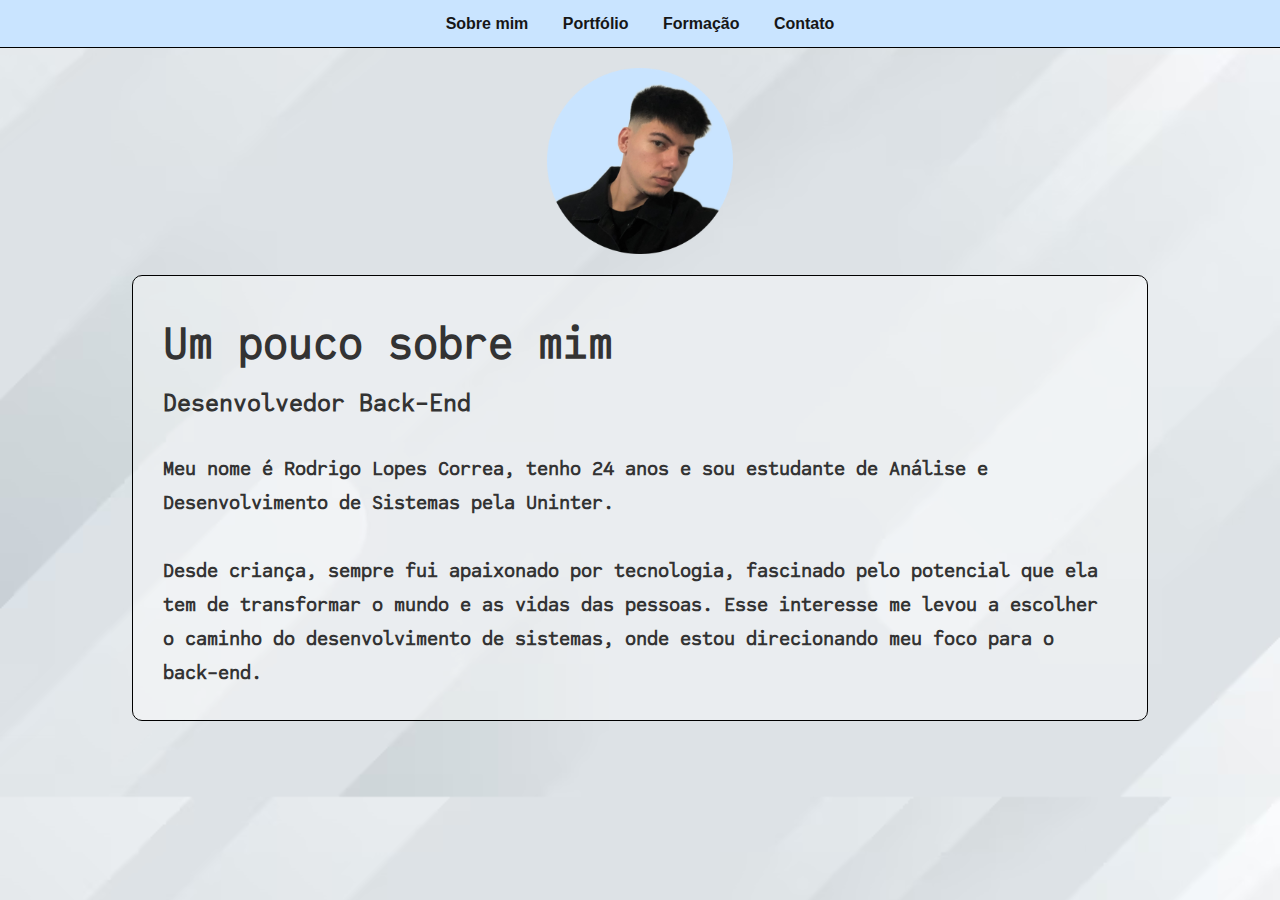
<file: index.html>
<!DOCTYPE html>
<html lang="pt-br">
<head>
    <meta charset="UTF-8">
    <meta name="viewport" content="width=device-width, initial-scale=1.0">
    <title>Sobre mim</title>
    <link rel="stylesheet" href="styles.css">
</head>
<body>
    <header>
        <nav>
            <ul>
                <!-- Menu de navegação do portfólio -->
                <li><a href="index.html">Sobre mim</a></li>
                <li><a href="portfolio.html">Portfólio</a></li>
                <li><a href="formacao.html">Formação</a></li>
                <li><a href="contato.html">Contato</a></li>
            </ul>
        </nav>
    </header>

    <main>
        <div>
            <img src="imagens/rodrigopng.png" alt="Foto de Rodrigo" class="idid">
            <!-- Imagem de apresentação -->
        </div>
        <div class="index">
            <!-- Container principal do conteúdo com título, subtítulo e parágrafo -->
            <h1 class="titulo">Um pouco sobre mim</h1>
            <h4 class="dev">Desenvolvedor Back-End</h4>
            <br>
            <p class="texto">Meu nome é Rodrigo Lopes Correa, tenho 24 anos e sou estudante de Análise e Desenvolvimento de Sistemas pela Uninter.<br> <br> Desde criança, sempre fui apaixonado por tecnologia, fascinado pelo potencial que ela tem de transformar o mundo e as vidas das pessoas. Esse interesse me levou a escolher o caminho do desenvolvimento de sistemas, onde estou direcionando meu foco para o back-end. </p>
        </div>
    </main>

</body>
</html>
</file>
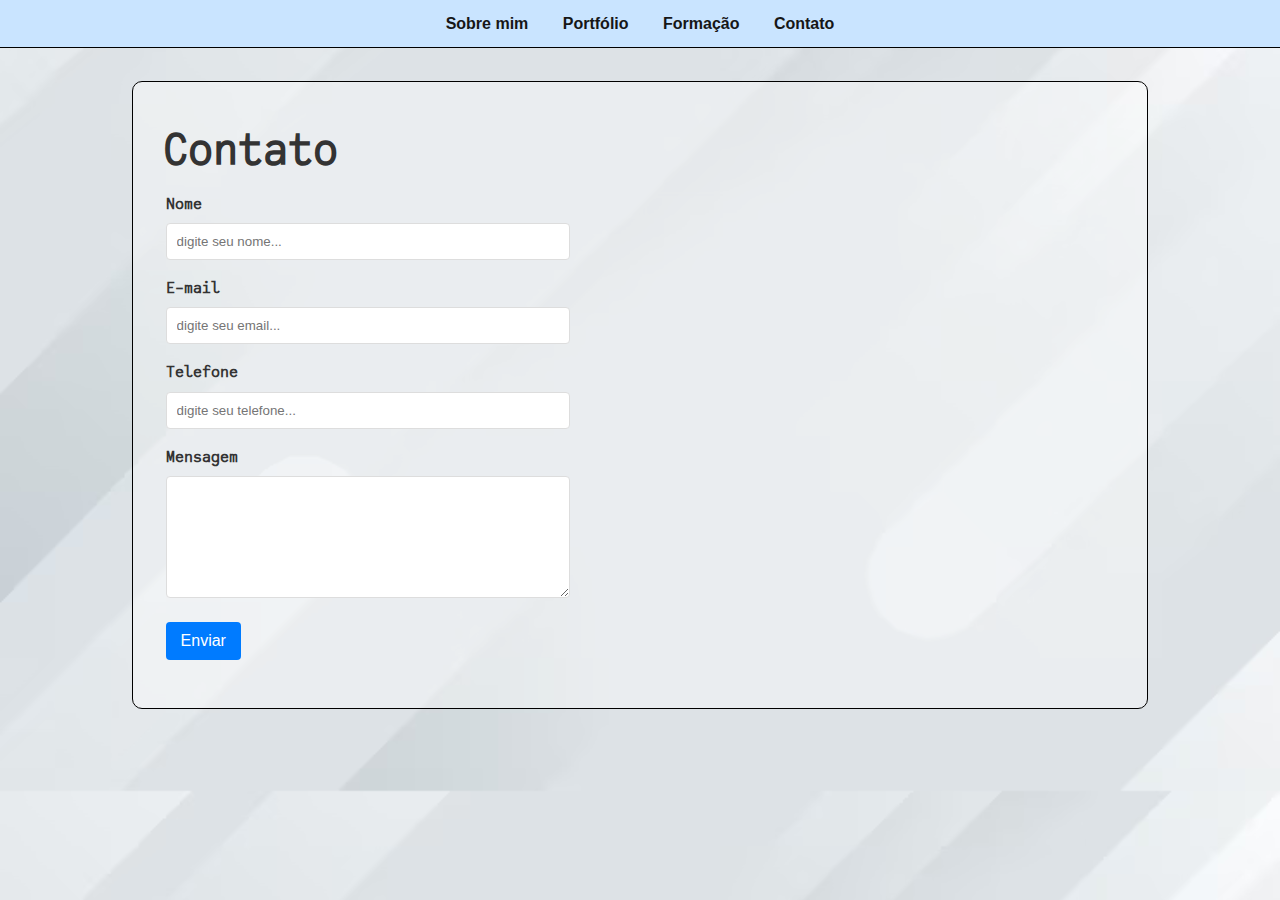
<file: contato.html>
<!DOCTYPE html>
<html lang="pt-br">
<head>
    <meta charset="UTF-8">
    <meta name="viewport" content="width=device-width, initial-scale=1.0">
    <title>Contato</title>
    <link rel="stylesheet" href="styles.css">
</head>
<body>
    <header>
        
        <nav>
            <ul>
                <!-- Menu de navegação do portfólio -->
                <li><a href="index.html">Sobre mim</a></li>
                <li><a href="portfolio.html">Portfólio</a></li>
                <li><a href="formacao.html">Formação</a></li>
                <li><a href="contato.html">Contato</a></li>
            </ul>
        </nav>
    </header>
    <main>
        <div class="index">
            <h1 class="titulo">Contato</h1>
            <form>
                <!-- Formulário de contato -->
                <div class="form-container">
                        <div class="form-group">
                            <label for="nome">Nome</label>
                            <input type="text" id="nome" name="nome" placeholder="digite seu nome..." required>
                            <!-- Campo para inserir o nome, marcado como obrigatório -->
                        </div>
                        <div class="form-group">
                            <label for="email">E-mail</label>
                            <input type="email" id="email" name="email" placeholder="digite seu email..." required>
                            <!-- Campo para inserir o e-mail, com validação para formato de e-mail -->
                        </div>
                        <div class="form-group">
                            <label for="telefone">Telefone</label>
                            <input type="tel" id="telefone" name="telefone" placeholder="digite seu telefone..." required>
                            <!-- Campo para inserir o telefone, marcado como obrigatório -->
                        </div>
                        <div class="form-group">
                            <label for="mensagem">Mensagem</label>
                            <textarea id="mensagem" name="mensagem" required></textarea>
                            <!-- Campo para a mensagem, obrigatório -->
                        </div>
                        <div class="form-group">
                            <button type="submit">Enviar</button>
                            <!-- Botão de envio -->
                        </div>
                </fieldset>
            </form>
        </div>


    </main>

</body>
</html>
</file>
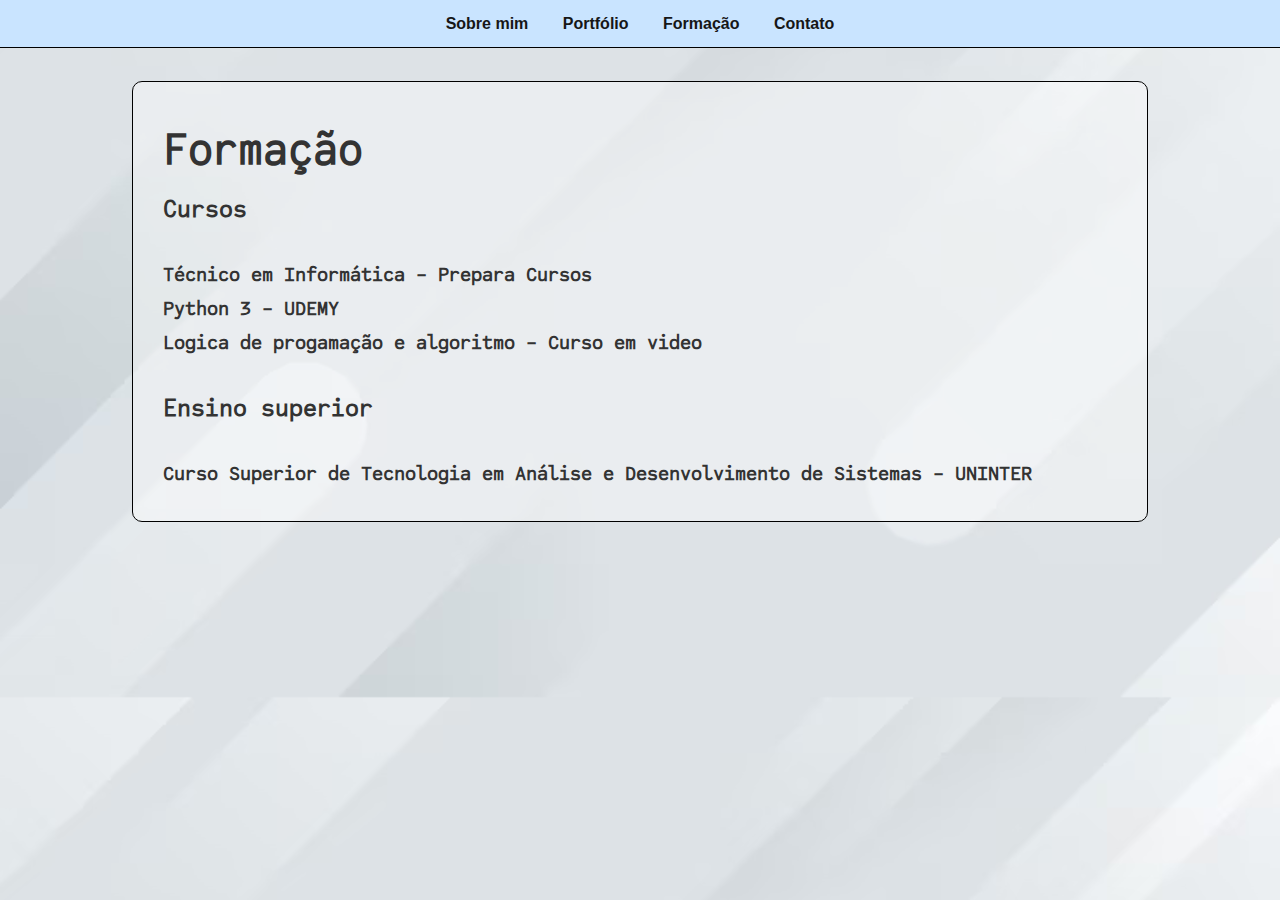
<file: formacao.html>
<!DOCTYPE html>
<html lang="pt-br">
<head>
    <meta charset="UTF-8">
    <meta name="viewport" content="width=device-width, initial-scale=1.0">
    <title>Formação</title>
    <link rel="stylesheet" href="styles.css">
</head>
<body>
    <header>
        
        <nav>
            <ul>
                <!-- Menu de navegação do portfólio -->
                <li><a href="index.html">Sobre mim</a></li>
                <li><a href="portfolio.html">Portfólio</a></li>
                <li><a href="formacao.html">Formação</a></li>
                <li><a href="contato.html">Contato</a></li>
            </ul>
        </nav>
    </header>

    <main>
        <div class="index">
            <h1 class="titulo">Formação</h1>
            <h4 class="dev">Cursos</h4>
            <br>
            <p class="texto">Técnico em Informática - Prepara Cursos<br>Python 3 - UDEMY<br>Logica de progamação e algoritmo - Curso em video </p>
            <!-- Lista de cursos realizados, com breve descrição -->
            <br>
            <h4 class="dev">Ensino superior</h4>
            <br>
            <p class="texto">Curso Superior de Tecnologia em Análise e Desenvolvimento de Sistemas - UNINTER</p>
        </div>
    </main>
</body>
</html>
</file>
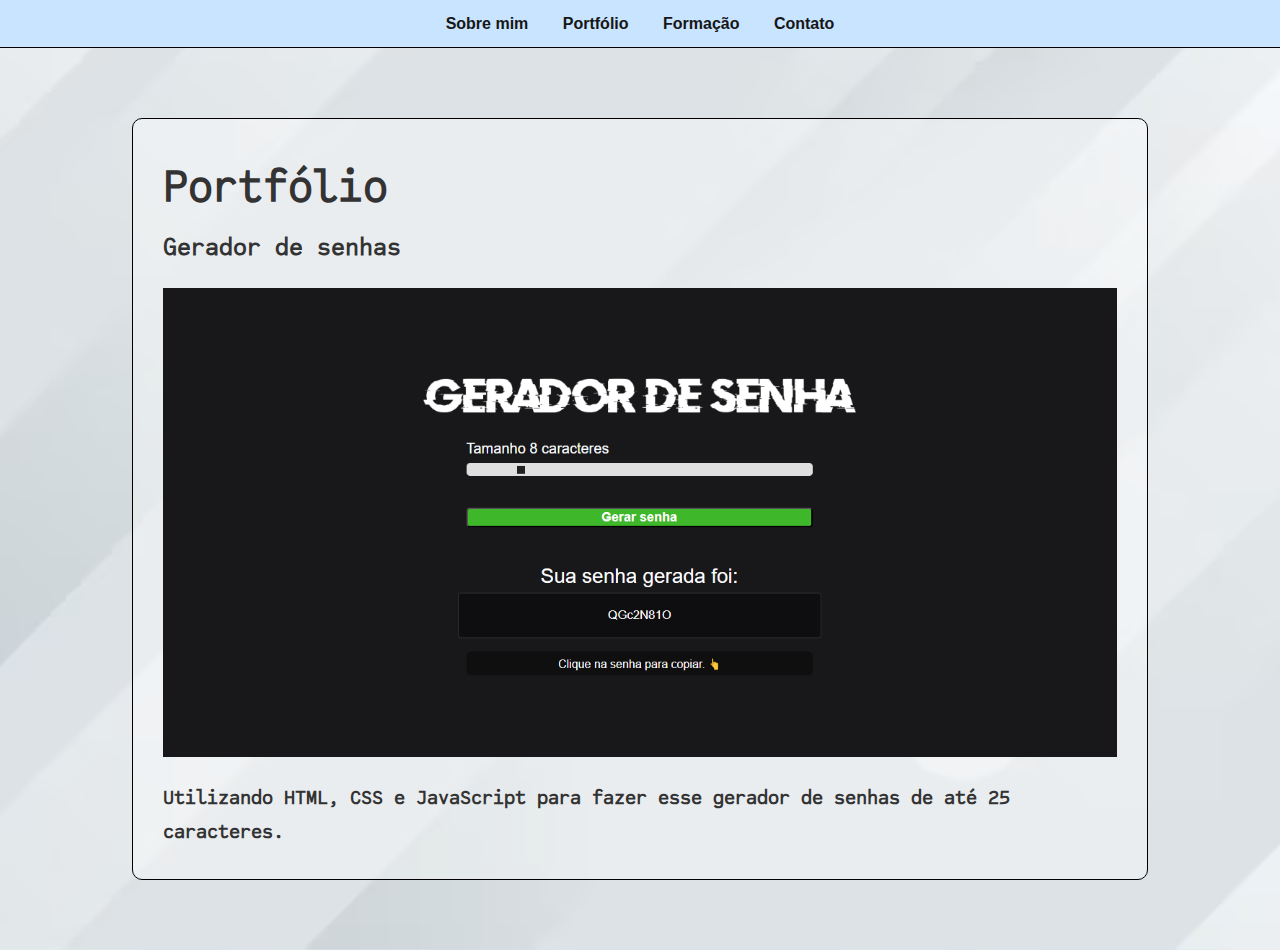
<file: portfolio.html>
<!DOCTYPE html>
<html lang="pt-br">
<head>
    <meta charset="UTF-8">
    <meta name="viewport" content="width=device-width, initial-scale=1.0">
    <title>Portfólio</title>
    <link rel="stylesheet" href="styles.css">
</head>
<body>
    <header>
        
        <nav>
            <ul class="botao">
                <!-- Menu de navegação do portfólio -->
                <li><a href="index.html">Sobre mim</a></li>
                <li><a href="portfolio.html">Portfólio</a></li>
                <li><a href="formacao.html">Formação</a></li>
                <li><a href="contato.html">Contato</a></li>
            </ul>
        </nav>
    </header>

    <main>
        <section>
            <div class="portfolio">
                <h1 class="titulo">Portfólio</h1>
                <h4 class="projetosubtitulo">Gerador de senhas</h4>
                <img src="imagens/primeiroprojeto.png" alt="pp" class="primeiroprojeto">
                <!-- Imagem contendo meu primeiro projeto -->
                <p class="projetotexto"> Utilizando HTML, CSS e JavaScript para fazer esse gerador de senhas de até 25 caracteres.</p>
            </div>
        </section>
    </main>

</body>
</html>
</file>
<file: styles.css>
@font-face {
    font-family: 'novak';
    src: url('CodeSaver-Regular.otf') format('opentype');
    /* Define a fonte personalizada "novak" para uso no site */
}

* {
    margin: 0;
    padding: 0;
}

body {
    font-family: Arial, sans-serif;
    background-color: #f1f1f1;
    color: #333;
    line-height: 1.7;
    background-image: url(imagens/backgroundimg3.jpg);
    background-size: cover; /* Ajusta a imagem de fundo para cobrir toda a área */
    background-position: center; /* Centraliza a imagem de fundo */
}

header {
    background: #C9E4FF;
    color: #e9e9e9;
    padding: 10px 0;
    text-align: center;
    border-bottom: 1px solid black;
}

nav ul {
    list-style: none;
    padding: 0;
}

nav ul li {
    display: inline;
    margin: 0 15px;
}

nav ul li a {
    color: #161616;
    text-decoration: none;
    font-weight: bold;
        /* Exibe os itens de menu na horizontal */
}
nav ul li a:hover {
    box-shadow: 0 8px 15px rgba(117, 117, 117, 0.2);
    transform: translateY(-4px);
    background-color: #C9E4FF; /* Opcional: muda a cor de fundo ao passar o mouse */
}

main {
    padding: 20px;
    text-align: center;
    /* Adiciona espaçamento e centraliza o texto */
}

main section {
    margin: 50px 0;
}

.texto {
    font-weight: bold;
    font-size: 20px;
}

.dev {
    font-size: 25px;
    font-weight: bold;
}

.titulo {
    font-size: 45px;
    font-weight: bold;
}
.idid{
    max-width: 15%;
    display: center
    
}
.index {
    font-weight: bold;
    font-family: 'novak';
    margin: auto;
    height: auto; 
    max-width: 77%;
    text-align: left;
    background-color: rgba(255, 255, 255, 0.4);
    border-radius: 10px;
    border: 1px solid black;
    padding: 30px;
    margin-top: 1%;
    margin-left: center;
    /* Estiliza o container principal com fundo semi-transparente e bordas arredondadas */
}

.portfolio{
    font-weight: bold;
    font-family: 'novak';
    background-color: rgba(255, 255, 255, 0.4);
    max-width: 77%;
    border-radius: 10px;
    margin: auto;
    height: auto;
    border: 1px solid black;
    padding: 30px;
    margin-top: 1%;
    margin-left: center;
    text-align: left;

}
.projetotitulo{
    font-size: 45px;
    font-weight: bold;
}

.primeiroprojeto {
    max-width: 100%;
}

.projetosubtitulo {
    font-size: 25px;

    margin-bottom: 20px;
}

.projetotexto {
    margin-top: 15px;
    font-weight: bold;
    font-size: 20px;
}


.form-container {
    padding: 3px;
    border-radius: 8px;
    width: 100%;
    max-width: 40%;
}
.form-group {
    margin-bottom: 15px;
}
.form-group label {
    display: block;
    margin-bottom: 5px;
}
.form-group input,
.form-group textarea {
    width: 100%;
    padding: 10px;
    border: 1px solid #ddd;
    border-radius: 4px;
}
.form-group textarea {
    resize: vertical;
    height: 100px;
}
.form-group button {
    background-color: #007bff;
    color: #fff;
    border: none;
    padding: 10px 15px;
    border-radius: 4px;
    cursor: pointer;
    font-size: 16px;
}
.form-group button:hover {
    background-color: #0056b3;
}
.checkbox-group {
    display: flex;
    justify-content: center;
    align-items: center;
    margin-bottom: 15px;
}
.checkbox-group input[type="checkbox"] {
    margin-right: 10px;
}

/* responsividade em telas menores */
@media (max-width: 1024px) {
    .titulo {
        font-size: 36px;
    }

    .dev {
        font-size: 20px;
    }
}

@media (max-width: 768px) {
    .texto {
        font-size: 18px;
    }

    .titulo {
        font-size: 30px;
    }

    .dev {
        font-size: 18px;
    }

    .index, .portfolio {
        max-width: 90%;
    }

    nav ul li {
        display: block;
        margin: 10px 0;
    }

    .rodrigofoto img {
        max-width: 100%;
        margin: 10px 0;
    }
}

@media (max-width: 480px) {
    .texto {
        font-size: 16px;
    }

    .titulo {
        font-size: 24px;
    }

    .dev {
        font-size: 16px;
    }

    .index, .portfolio {
        max-width: 95%;
    }
}
</file>
